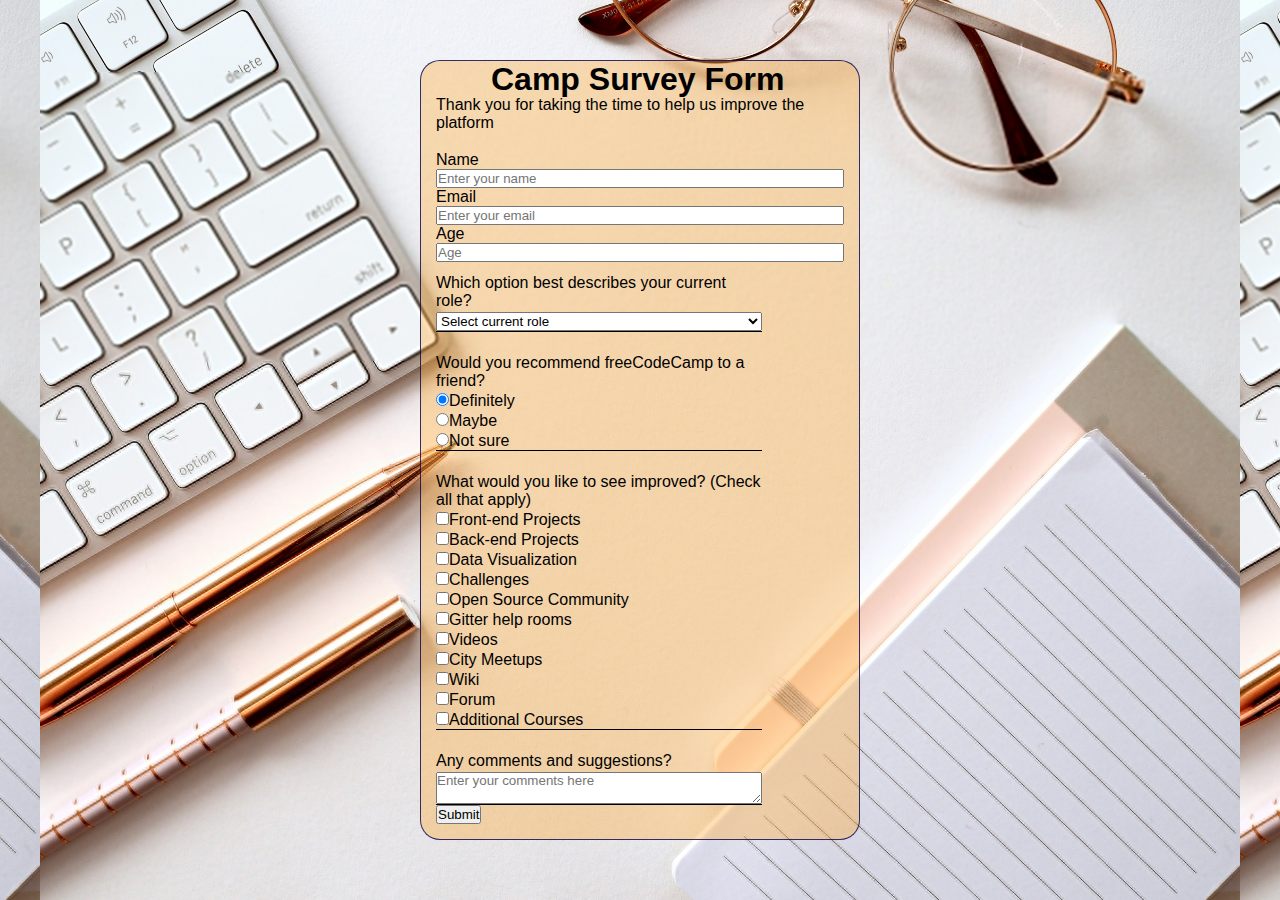
<file: register.html>
<!DOCTYPE html>
<html lang="en">
<head>
    <meta charset="UTF-8">
    <meta name="viewport" content="width=device-width, initial-scale=1.0">
    <title>Document</title>
    <link rel="stylesheet" href="style.css">
</head>

<body>
  <div class="container">
    <div class="form-heading">
      <h1 id="title">Camp Survey Form</h1>    

      <p id="description">Thank you for taking the time to help us improve the platform</p>
    </div>

    <div class="form-box-two">
      <form id="survey-form">  
      
        <div class="group-one">
          <label id="name-label" for="name">Name</label>
          <input id="name" type="text" name="name" class="form-control" placeholder="Enter your name" required/>
        </div>

        <div class="group-one">
          <label id="email-label" for="email">Email</label>
          <input id="email" name="email" type="email" class="form-control" placeholder="Enter your email" required/>
        </div>
      
        <div class="group-one">
          <label id="number-label" for="number">Age</label>
          <input id="number" name="age" type="number" min="18" max="50" class="form-control" placeholder="Age" required></div>

        <div class="group-one" id="option-one">
          <p>Which option best describes your current role?</p>
          <select name="role" class="form-control" id="dropdown" required>
              <option>Select current role</option>
              <option>Student</option>
              <option>Full Time Job</option>
              <option>Full Time Learner</option>
              <option>Prefer not to say</option>
              <option>Other</option>
          </select>
        </div>

        <div class="group-one" id="option-two">
          <p>Would you recommend freeCodeCamp to a friend?</p>
        
          <label><input type="radio" class="input-radio" name="recommend" value="definitely" checked />Definitely
          </label>

          <label><input type="radio" class="input-radio" name="recommend" value="maybe"/>Maybe</label>
        
          <label><input type="radio" class="input-radio" name="recommend" value="not-sure"/>Not sure</label>

        </div>
          <div class="group-one" id="option-three">
            <p>What would you like to see improved? (Check all that apply)</p>

          <label>
            <input type="checkbox" value="front-end-project" class="input-checkbox" name="improve" />Front-end Projects
          </label>

          <label>
            <input type="checkbox" value="back-end-project" class="input-checkbox" name="improve" />Back-end Projects
          </label>

          <label>
            <input type="checkbox" value="data-visualization" class="input-checkbox" name="improve" />Data Visualization
          </label>

          <label>
            <input type="checkbox" value="challenges" class="input-checkbox" name="improve" />Challenges
          </label>

          <label>
            <input type="checkbox" value="open-source-community" class="input-checkbox" name="improve" />Open Source Community
          </label>

          <label>
            <input type="checkbox" value="gitter-helprooms" class="input-checkbox" name="improve" />Gitter help rooms
          </label>

          <label>
            <input type="checkbox" value="videos" class="input-checkbox" name="improve" />Videos
          </label>

          <label>
            <input type="checkbox" value="city-meetups" class="input-checkbox" name="improve" />City Meetups
          </label>

          <label>
            <input type="checkbox" value="wiki" class="input-checkbox" name="improve" />Wiki
          </label>

          <label>
            <input type="checkbox" value="forum" class="input-checkbox" name="improve" />Forum
          </label>

          <label>
            <input type="checkbox" value="additional-courses" class="input-checkbox" name="improve" />Additional Courses
          </label>
        </div>

        <div class="group-one" id="option-four">
          <p>Any comments and suggestions?</p>
          <textarea id="comments" class="input-textarea" name="comments" placeholder="Enter your comments here"></textarea>
        </div>

        <div class="group-one">
          <button type="submit" id="submit" class="submit-button">Submit</button>
        </div>
      </form>
    </div>
  </div>
</body>
</file>
<file: style.css>
body {
    display: flex;
    min-height: 100vh;
    justify-content: center;
    align-items: center;
    background-image: url(./jess-bailey-q10VITrVYUM-unsplash\ \(1\).jpg);
    background-position: center;
    background-size: contain;

}

* {
    padding: 0;
    margin: 0;
    box-sizing: border-box;
    font-family: 'Gill Sans', 'Gill Sans MT', Calibri, 'Trebuchet MS', sans-serif;
}

header {
    position: fixed;
    top: 0;
    left: 0;
    width: 100%;
    padding: 20px 100px;
    background-color: rgba(247, 133, 4, .5);
    display: flex;
    justify-content: space-between;
    align-items: center;
    z-index: 99;
}

.logo {
    color: white;
    font-size: 30px;
}

.logo img {
    width: 35px; 
    padding-right: 8px;
}

.navigation a {
    color: white;
    position: relative;
    font-size: 1.1em;
    text-decoration: none;
    font-weight: 500px;
    margin-left: 40px;
}

.navigation a::after {
    content: '';
    position: absolute;
    left: 0;
    bottom: -5px;
    width: 100%;
    height: 3px;
    background-color: white;
    border-radius: 5px;
    transform-origin: left;
    transform-style: preserve-3d;
    transform: scaleX(0);
    transition: transform 0.2s;
}

.navigation a:hover::after {
    transform-origin: right;
    transform: scaleX(1);
}

.action-box {
    position: relative;
    width: 400px;
    height: 440px;
    background: transparent;
    border: 1px solid rgba(247, 133, 4, .5);
    border-radius: 20px;
    backdrop-filter: blur(20px);
    box-shadow: 0 0 30px rgba(247, 133, 4, .5);
    display: flex;
    justify-content: center;
    align-items: center;
}

.action-box .form-box {
    width: 100%;
    padding: 80px;
}

.form-box h2 {
    font-size: 2em;
    text-align: center;
    color: rgba(247, 133, 4, .8);
}

.input-box {
    position: relative;
    width: 100%;
    height: 50px;
    border-bottom: 2px solid rgba(12, 2, 74, .5);
    margin: 30px 0;
}

.input-box label { 
    position: absolute;
    top: 25px;
    left: 0px;
    transform: translateY(-50%);
    font-size: 1em;
    font-weight: 600;
    pointer-events: none;
    color: rgba(247, 133, 4, .8);
    transition: .5s;
}

.input-box input:focus~label,
.input-box input:valid~label {
    top: -5px;
}

.input-box input {
    width: 100%;
    height: 100%;
    background: transparent;
    border: none;
    outline: none;
    font: 1em;
    font-weight: 500;
    padding: 15px 0 0 0;
    color: rgba(247, 133, 4);
}

.input-box .icon {
    position: absolute;
    right: 8px;
    top: 20px;
    font-size: 1.2em;
    color: rgba(247, 133, 4, .7);
    line-height: 15px;
}

.remember-me {
    font-size: .9em;
    font-weight: 500;
    display: flex;
    justify-content: space-between;
    padding-bottom: 5px;
    margin: 5px 0 10px 0;
}

.login-button {
    width: 100%;
    height: 25px;
    border: 1px solid black;
    outline: none;
    border-radius: 10px;
    background-color: rgba(247, 133, 4, .7);
    cursor: progress;
    font-size: 1em;
    font-weight: 400;
}

.register {
    margin: 10px 0 5px 5px;
}

.container {
    display: flex;
    position: relative;
    justify-items: start;
   /* align-items: center;
    text-align: center;*/
    width: 440px;
    height: 100%;
    background-color: rgba(255, 176, 66, 0.4);
    box-sizing: border-box;
    border-radius: 20px;
    font-size: 1rem;
    font-weight: 400;
    margin: 10px;
    padding: 15px;
    border: 1px solid rgba(2, 1, 77, 0.8);
}


h1 {
    position: absolute;
    top: 0;
    left: 70px;
}

#description {
    position: absolute;
    top: 35px;
    left: 15px;
}


.group-one {
    font-size: 1em;
}

label {
    display: block;
}

.form-box-two {
    position: relative;
    padding-top: 75px;
}

.form-control, #comments {
    width: 100%;
    align-items: center;
    float: left;
    /*margin-left: 10px;*/
}
/*line to demarcate each section*/
#option-two, #option-one, #option-three, #option-four {
    display: grid;
    width: 80%;
    gap: 2px;
    padding-top: 12px;
    margin-top: 10px;
    border-top: 10px;
    border-bottom: 1px solid black;

}
</file>
